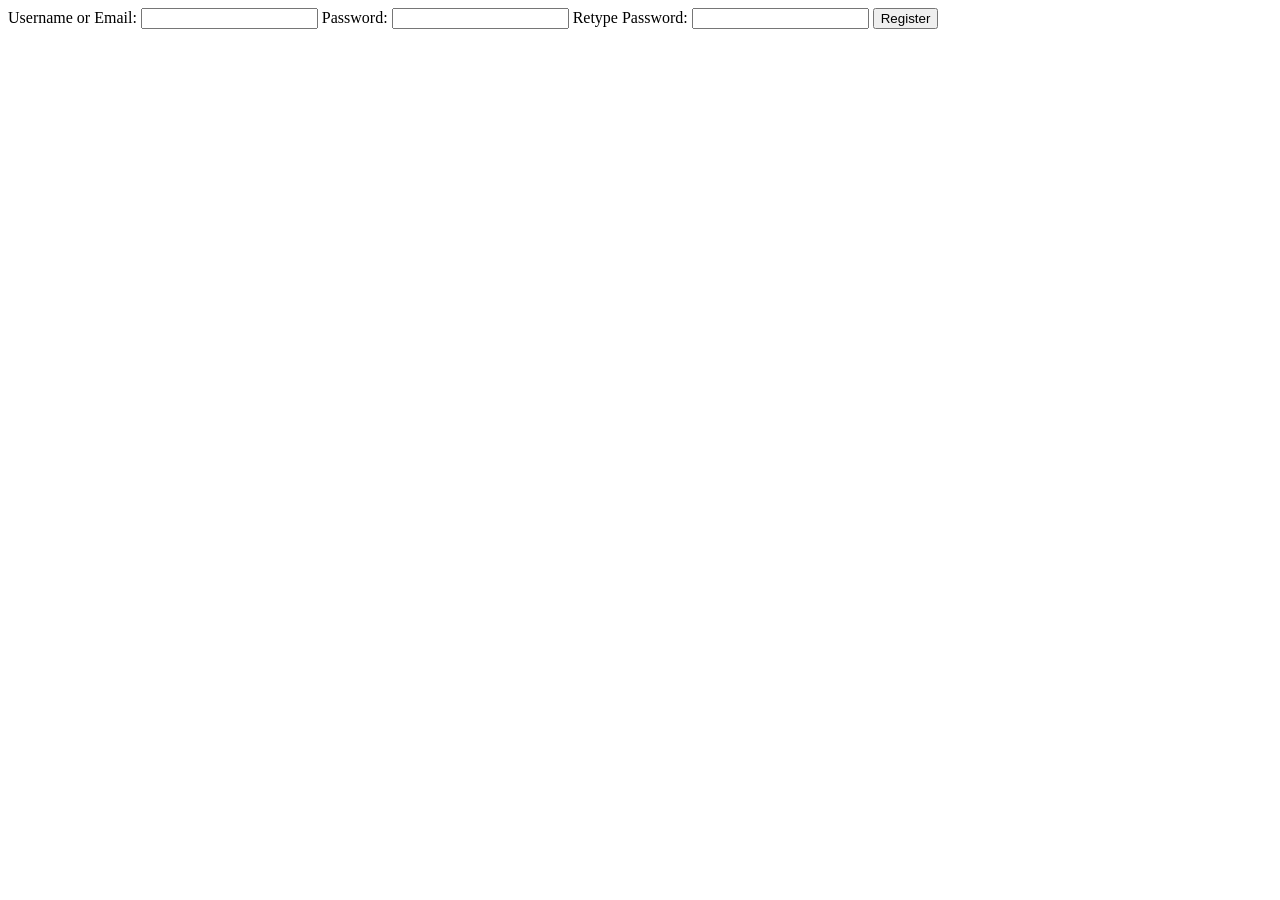
<file: guvi task/index.html>
<!DOCTYPE html>
<html lang="en">
<head>
    <meta charset="UTF-8">
    <meta http-equiv="X-UA-Compatible" content="IE=edge">
    <meta name="viewport" content="width=device-width, initial-scale=1.0">
    <title>Document</title>
</head>
<body>
    <form id="register-form">
  <label for="username-email">Username or Email:</label>
  <input type="text" name="username-email" id="username-email">

  <label for="password">Password:</label>
  <input type="password" name="password" id="password">

  <label for="retype-password">Retype Password:</label>
  <input type="password" name="retype-password" id="retype-password">

  <button type="submit">Register</button>
</form>

<div id="response"></div>
<script src="sample.js"></script>
</body>
</html>
</file>
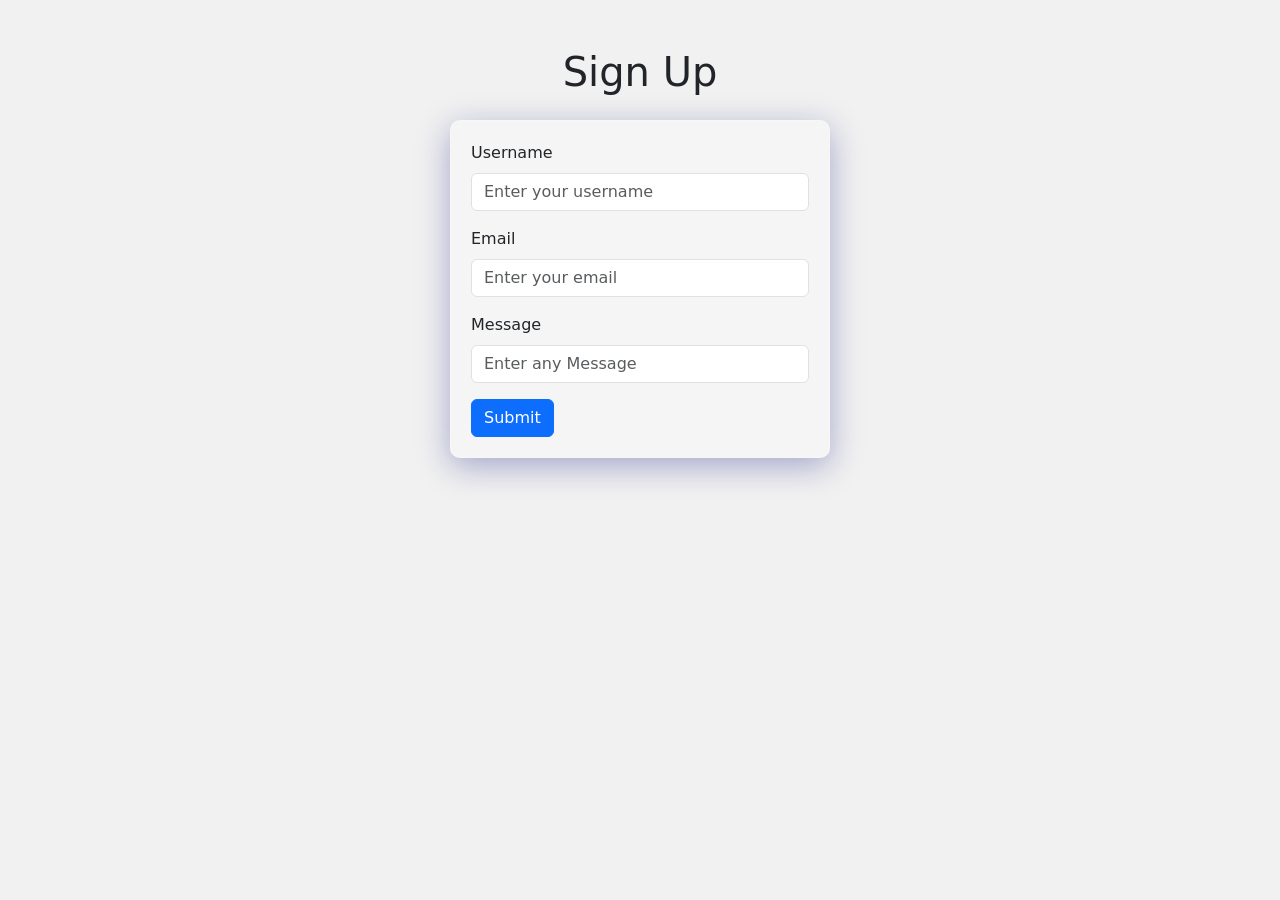
<file: login page guvi task/index.html>
<!DOCTYPE html>
<html lang="en">
<head>
    <meta charset="UTF-8">
    <meta name="viewport" content="width=device-width, initial-scale=1.0">
    <title>Sign Up</title>
    <!-- Bootstrap CSS -->
    <link rel="stylesheet" href="https://cdnjs.cloudflare.com/ajax/libs/twitter-bootstrap/5.1.3/css/bootstrap.min.css">
    <!-- Custom CSS -->
    <style>
        body {
            background-color: #f1f1f1;
        }
        .glassmorphism {
            background-color: rgba(255, 255, 255, 0.3);
            box-shadow: 0 8px 32px 0 rgba(31, 38, 135, 0.37);
            backdrop-filter: blur(5px);
            -webkit-backdrop-filter: blur(5px);
            border-radius: 10px;
            border: 1px solid rgba(255, 255, 255, 0.18);
            padding: 20px;
        }
    </style>
</head>
<body>
    <div class="container">
        <h1 class="text-center mt-5">Sign Up</h1>
        <div class="row justify-content-center mt-4">
            <div class="col-lg-4 glassmorphism">
                <form id="signup-form">
                    <div class="mb-3">
                        <label for="username" class="form-label">Username</label>
                        <input type="text" class="form-control" id="username" name="username" placeholder="Enter your username">
                    </div>
                    <div class="mb-3">
                        <label for="email" class="form-label">Email</label>
                        <input type="email" class="form-control" id="email" name="email" placeholder="Enter your email">
                    </div>
                    <div class="mb-3">
                        <label  class="form-label">Message</label>
                        <input type="text" class="form-control" id="Message"  placeholder="Enter any Message">
                    </div>
                   
                    <button type="submit" class="btn btn-primary">Submit</button>
                </form>
            </div>
        </div>
    </div>
    <!-- jQuery -->
    <script src="https://code.jquery.com/jquery-3.6.0.min.js"></script>
    <!-- Bootstrap JS -->
    <script src="https://cdnjs.cloudflare.com/ajax/libs/twitter-bootstrap/5.1.3/js/bootstrap.min.js"></script>
    <!-- Custom JS -->
 

</body>
</html>
</file>
